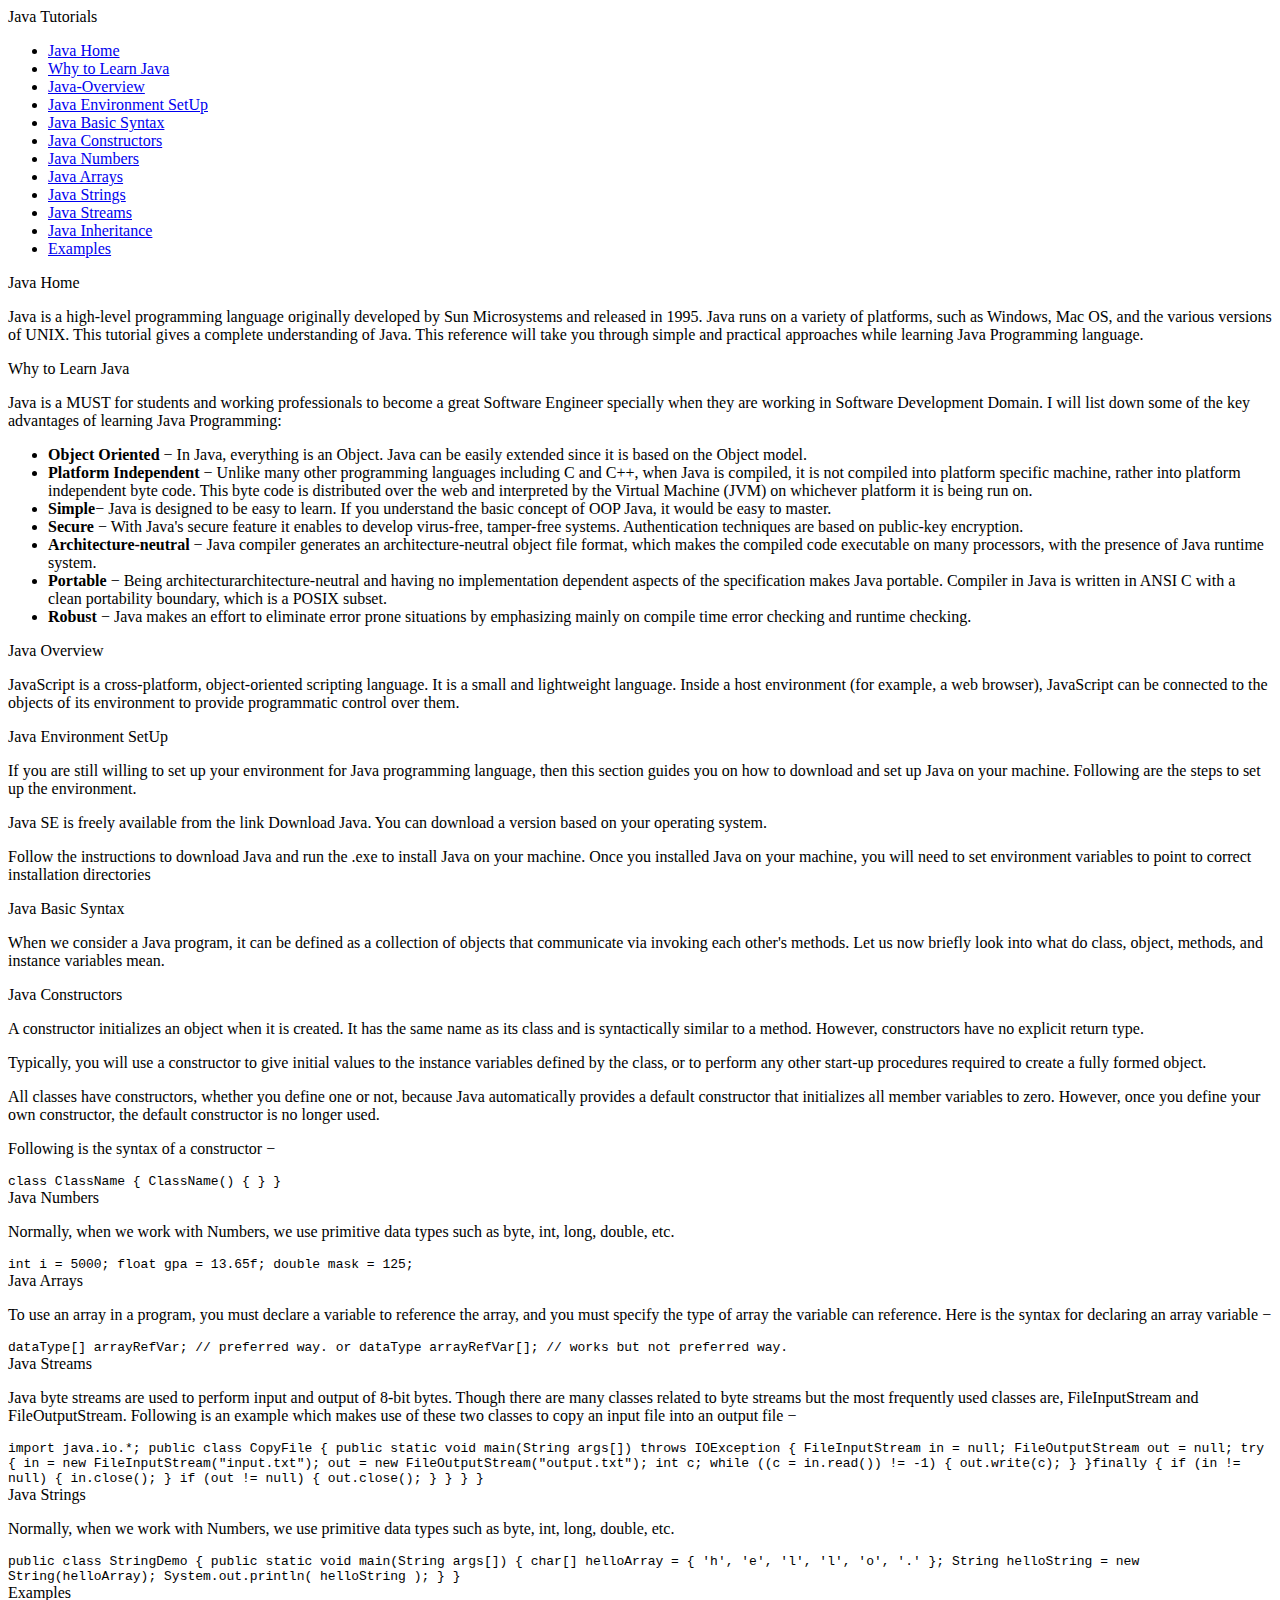
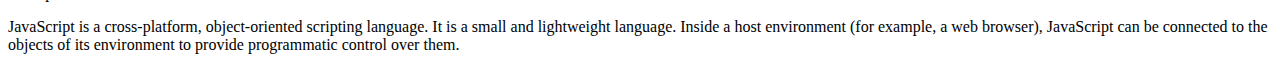
<file: Java_Documentation/index.html>
<html>
<div id="alldoc">
<div id="navdiv">
  <nav id="navbar">
    <header>
      Java Tutorials
    </header>
    <ul>
      
      <li>
        <a href="#Java_Home" class="nav-link">Java Home</a>
      </li>
      
     
      <li>
        <a href="#Why_to_Learn_Java" class="nav-link">Why to Learn Java</a>
      </li>
       <li>
        <a href="#Java_Overview" class="nav-link">Java-Overview</a>
      </li>
      
       <li>
        <a href="#Java_Environment_SetUp" class="nav-link">Java Environment SetUp</a>
      </li> <li>
        <a href="#Java_Basic_Syntax" class="nav-link">Java Basic Syntax</a>
      </li> <li>
        <a href="#Java_Constructors" class="nav-link">Java Constructors</a>
      </li> <li>
        <a href="#Java_Numbers" class="nav-link">Java Numbers</a>
      </li> <li>
        <a href="#Java_Arrays" class="nav-link">Java Arrays</a>
      </li>
      
      <li>
     <a href="#Java_Strings" class="nav-link">Java Strings</a>
      </li>
      
      <li>
     <a href="#Java_Streams" class="nav-link">Java Streams</a>
      </li>
      
      <li>
     <a href="#Java_Inheritance" class="nav-link">Java Inheritance</a>
      </li>
      
      
      
      
      
      
      <li>
     <a href="#Examples" class="nav-link">Examples</a>
      </li>
      
    </ul>
  </nav>
</div>
  <div id="main-doc">
  <section id="Java_Home" class="main-section">
    <header> Java Home</header>
    <p>Java is a high-level programming language originally developed by Sun Microsystems and released in 1995. Java runs on a variety of platforms, such as Windows, Mac OS, and the various versions of UNIX. This tutorial gives a complete understanding of Java. This reference will take you through simple and practical approaches while learning Java Programming language.</p>
    
  </section>
  <section id="Why_to_Learn_Java" class="main-section">
    <header> Why to Learn Java</header>
    <p>Java is a MUST for students and working professionals to become a great Software Engineer specially when they are working in Software Development Domain. I will list down some of the key advantages of learning Java Programming:</p>
      <ul>
        <li>
          <strong>Object Oriented</strong> − In Java, everything is an Object. Java can be easily extended since it is based on the Object model.
        </li>
        <li><strong>Platform Independent</strong> − Unlike many other programming languages including C and C++, when Java is compiled, it is not compiled into platform specific machine, rather into platform independent byte code. This byte code is distributed over the web and interpreted by the Virtual Machine (JVM) on whichever platform it is being run on.
        </li>
        <li>
          <strong>Simple</strong>− Java is designed to be easy to learn. If you understand the basic concept of OOP Java, it would be easy to master.
        </li>
        <li>
          <strong>Secure</strong> − With Java's secure feature it enables to develop virus-free, tamper-free systems. Authentication techniques are based on public-key encryption.
        </li>
        <li><strong>Architecture-neutral</strong> − Java compiler generates an architecture-neutral object file format, which makes the compiled code executable on many processors, with the presence of Java runtime system.
        </li>
        <li>
          <strong>Portable </strong>− Being architecturarchitecture-neutral and having no implementation dependent aspects of the specification makes Java portable. Compiler in Java is written in ANSI C with a clean portability boundary, which is a POSIX subset.
        </li>
        <li>
          <strong>Robust</strong> − Java makes an effort to eliminate error prone situations by emphasizing mainly on compile time error checking and runtime checking.

</li>
       
      </ul>
  </section>
  
  <section id="Java_Overview" class="main-section">
    <header> Java Overview</header>
    <p>JavaScript is a cross-platform, object-oriented scripting language. It is a small and lightweight language. Inside a host environment (for example, a web browser), JavaScript can be connected to the objects of its environment to provide programmatic control over them.</p>

  </section>
    
    
    
  <section id="Java_Environment_SetUp" class="main-section">
    <header> Java Environment SetUp</header>
    <p>If you are still willing to set up your environment for Java programming language, then this section guides you on how to download and set up Java on your machine. Following are the steps to set up the environment.</p>

<p>Java SE is freely available from the link Download Java. You can download a version based on your operating system.</p>

<p>Follow the instructions to download Java and run the .exe to install Java on your machine. Once you installed Java on your machine, you will need to set environment variables to point to correct installation directories</p>
    </section>
  
    
    <section id="Java_Basic_Syntax" class="main-section">
    <header> Java Basic Syntax</header>
    <p>
    When we consider a Java program, it can be defined as a collection of objects that communicate via invoking each other's methods. Let us now briefly look into what do class, object, methods, and instance variables mean.</p>

    </section>
  
    
  <section id="Java_Constructors" class="main-section">
  <header> Java Constructors</header>
   <p>A constructor initializes an object when it is created. It has the same name as its class and is syntactically similar to a method. However, constructors have no explicit return type.</p>

<p>Typically, you will use a constructor to give initial values to the instance variables defined by the class, or to perform any other start-up procedures required to create a fully formed object.</p>

<p>All classes have constructors, whether you define one or not, because Java automatically provides a default constructor that initializes all member variables to zero. However, once you define your own constructor, the default constructor is no longer used.</p>
    <p>Following is the syntax of a constructor −</p>
    <code>
      class ClassName {
   ClassName() {
   }
}
    </code>
  </section>  
    
    
    
    
  <section id="Java_Numbers" class="main-section">
  <header> Java Numbers</header>
   <p>Normally, when we work with Numbers, we use primitive data types such as byte, int, long, double, etc.</p>
     <code>
  int i = 5000;
float gpa = 13.65f;
double mask = 125;
    </code>
  </section>  
    
  <section id="Java_Arrays" class="main-section">
  <header> Java Arrays</header>
   <p>To use an array in a program, you must declare a variable to reference the array, and you must specify the type of array the variable can reference. Here is the syntax for declaring an array variable −</p>
    
    <code>
 dataType[] arrayRefVar;   // preferred way.
or
dataType arrayRefVar[];  // works but not preferred way.
    </code>
  </section>  
    
  <section id="Java_Streams" class="main-section">
  <header> Java Streams</header>
   <p>Java byte streams are used to perform input and output of 8-bit bytes. Though there are many classes related to byte streams but the most frequently used classes are, FileInputStream and FileOutputStream. Following is an example which makes use of these two classes to copy an input file into an output file −</p>
    
    <code>
 import java.io.*;
public class CopyFile {

   public static void main(String args[]) throws IOException {  
      FileInputStream in = null;
      FileOutputStream out = null;

      try {
         in = new FileInputStream("input.txt");
         out = new FileOutputStream("output.txt");
         
         int c;
         while ((c = in.read()) != -1) {
            out.write(c);
         }
      }finally {
         if (in != null) {
            in.close();
         }
         if (out != null) {
            out.close();
         }
      }
   }
}
    </code>
  </section>  
    
  <section id="Java_Strings" class="main-section">
  <header> Java Strings</header>
   <p>Normally, when we work with Numbers, we use primitive data types such as byte, int, long, double, etc.</p>
    
    <code>
      public class StringDemo {

   public static void main(String args[]) {
      char[] helloArray = { 'h', 'e', 'l', 'l', 'o', '.' };
      String helloString = new String(helloArray);  
      System.out.println( helloString );
   }
}
    </code>
  </section>  
    
    
    
    
    
  <section id="Examples" class="main-section">
  <header> Examples</header>
   <p>JavaScript is a cross-platform, object-oriented scripting language. It is a small and lightweight language. Inside a host environment (for example, a web browser), JavaScript can be connected to the objects of its environment to provide programmatic control over them.</p>
  </section>

</div>

</div>
</html>
</file>
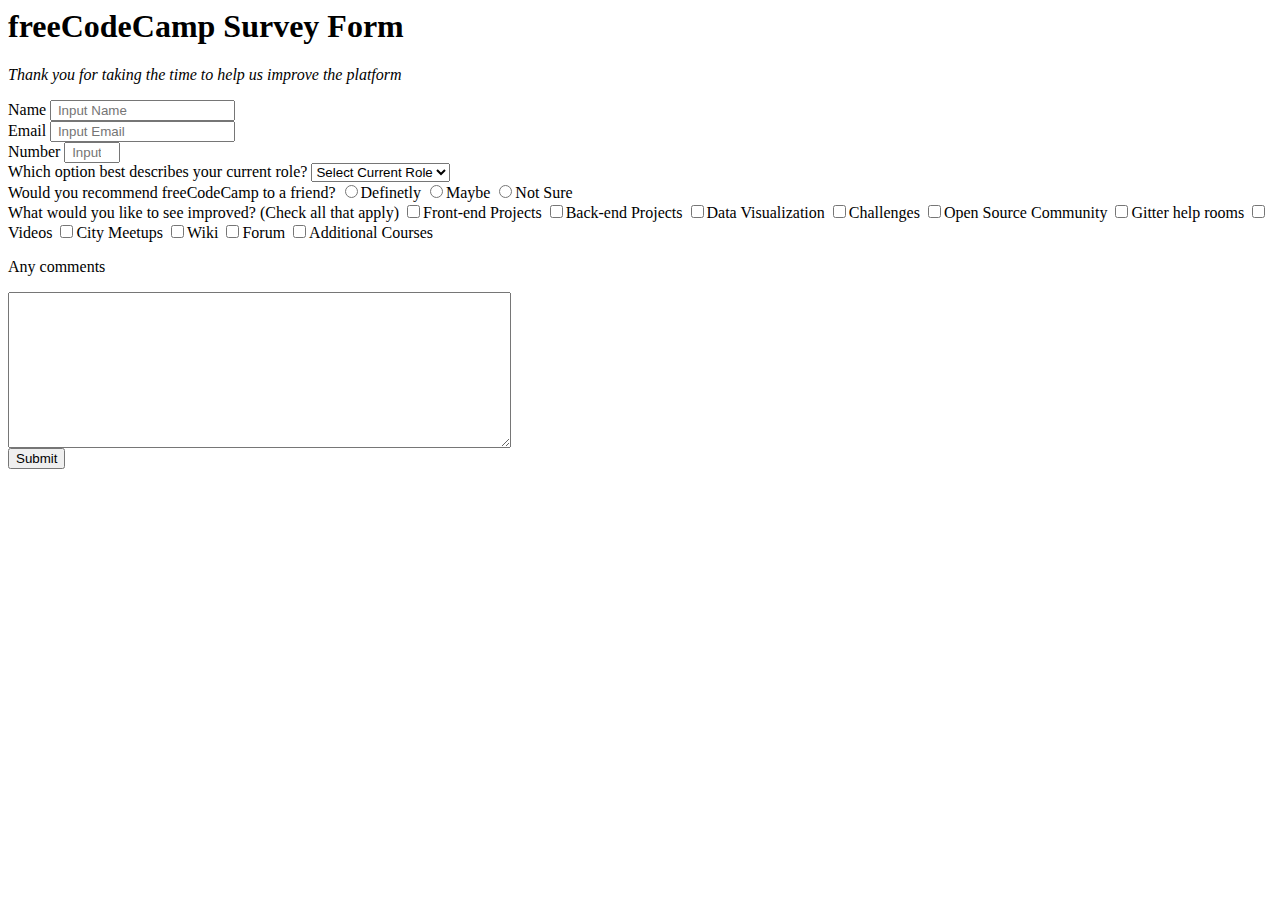
<file: Survey_Form/index.html>
<html>
<div class="main">
  <header class="header">
    <h1 id="title">freeCodeCamp Survey Form</h1>
<p class="description"><i>Thank you for taking the time to help us improve the platform</i></p>
  </heade>
  <form id="survey-form">
  <div class="form-div">

    <label id="name-label">Name</label>
<input placeholder=" Input Name" type="text" id="name" class="form-values" />
    </div>
    <div class="form-div">

<label id="email-label" >Email</label>
<input class="form-values" placeholder=" Input Email" type="email" id="email"/>
    </div>
    <div class="form-div">

      <label id="number-label">Number</label>
<input class="form-values" placeholder=" Input Number" type="Number"  min="10" max="50" id="number" />
    </div>
    <div class="form-div">

<label>Which option best describes your current role?</label>
<select id="dropdown" class="form-values">
  <option selected disabled>Select Current Role</option>
  <option> Student </option>
  <option> Full Time Job</option>
  <option> Full Time Learner</option>
  <option> Prefer Not to Say</option>
  <option> Other</option>
</select>
    </div>
    <div class="form-div">

<label>Would you recommend freeCodeCamp to a friend?</label>
<input class="input-radio" type="radio" selected name="">Definetly
<input type="radio" class="input-radio" name="">Maybe
<input class="input-radio" type="radio" name="">Not Sure
    </div>

    <div class="form-div">
<label>What would you like to see improved? (Check all that apply)</label>
      <label>
<input class="input-checkbox" type="checkbox" value="frontend">Front-end Projects
      </label>
      <label>
<input type="checkbox" class="input-checkbox" value="back">Back-end Projects
      </label>
      <label>
<input class="input-checkbox" type="checkbox" value="datavisual">Data Visualization
      </label>
      <label>
<input class="input-checkbox" type="checkbox" value="">Challenges

      </label>
      <label>
        <input type="checkbox" class="input-checkbox" value="">Open Source Community</label>
<label><input class="input-checkbox" type="checkbox" value="">Gitter help rooms
      </label>
      <label>
        <input class="input-checkbox" type="checkbox" value="">Videos</label>
      <label>
<input class="input-checkbox" type="checkbox" value="">City Meetups
      </label>
      <label>
<input class="input-checkbox" type="checkbox" value="">Wiki

      </label>
      <label>
        <input class="input-checkbox" type="checkbox" value="">Forum

      </label>
      <label><input type="checkbox" class="input-checkbox" value="">Additional Courses
      </label>
    </div>
    <div class="form-div">
      <p>Any comments</p>
<textarea class="input-textarea" cols="60" rows="10"></textarea>
    </div>
    <div class="form-div">

<button type="Submit" class="submit-button"name="submit">Submit</button>
    </div>
      </form>
</div>
</div>
</html>
</file>
